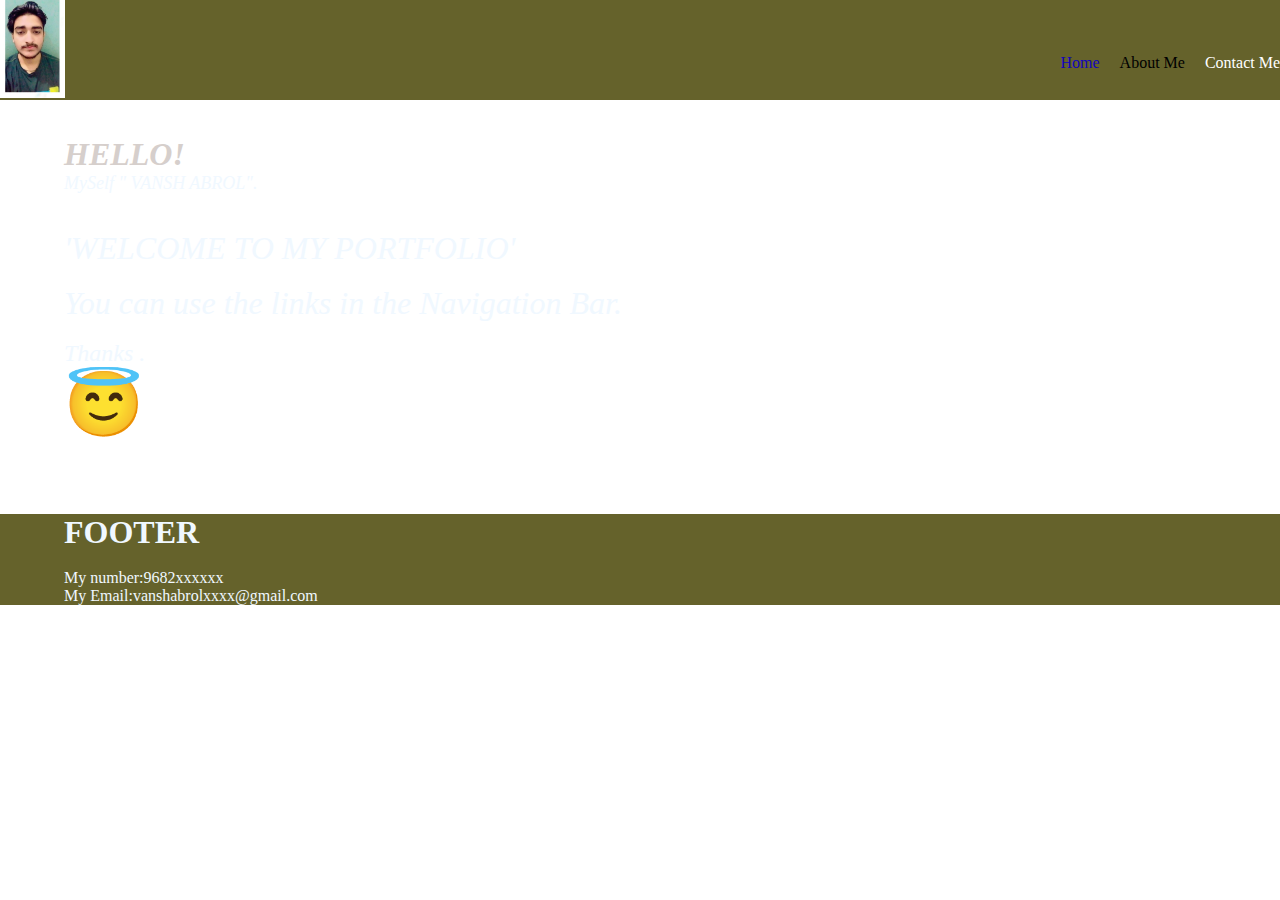
<file: index.html>
<!DOCTYPE html>
<html lang="en">
<head>
    <meta charset="UTF-8">
    <meta name="viewport" content="width=device-width, initial-scale=1.0">
    <link rel="stylesheet" href="style.css">
    <title></title>
</head>
<style>
    ol{
        list-style-type:none;
        /* margin: 0;
        padding: 0; */
    }

    .list li a{
        text-decoration: none;
    }
</style>
<body>
    <div class="vansh">
        <div class="parent1">
            <nav>
                <div class="parent0">
     
                    <img  style="height: 100px;" src="./WhatsApp Image 2024-08-02 at 13.54.59_62faaaeb.jpg" alt ="VANSH ABROL">
                </div>
                <ol class="list">
               
                <li ><a  style="color: rgb(18, 5, 187);" href="index2.html">Home</a></li>
                <li> <a  style="color: black;" href="index3.html">About Me</a></li>
                <li> <a  style="color: white" href="index4.html">Contact Me</a></li>
            </ol>
            </nav>
        </div>
    
    

    <div class="parent2">
    <br/>
    <br/>
    <h1 style=" margin-left: 5%; color: rgb(214, 207, 204);font-style:italic;">HELLO! <br/></h1>
      <p style="color: aliceblue;margin-left: 5%;font-size: large;font-style:italic;">MySelf " VANSH ABROL". </p>  
    <br/>
    <br/>
    <p style="color:aliceblue ;margin-left: 5%;font-size: xx-large;font-style:italic;">'WELCOME TO MY PORTFOLIO'</p> <br/>
    <p style="color:aliceblue ;margin-left: 5%;font-size: xx-large;font-style:italic;">You can use the links in the Navigation Bar.</p><br/>
    <p style="color: aliceblue;margin-left: 5%;font-size: x-large;font-style: italic;">Thanks .</p>
    <p   class="par">&#128519</p>
    </div>
    <br/>
    <br/>
    <br/>
    <br/>
    <footer>
        
       <h1 style="font-size:x larger;margin-left: 5%;">FOOTER </h1><br/>
       <p style="margin-left: 5%;">My number:9682xxxxxx</p>
      <p style="margin-left: 5%;">My Email:vanshabrolxxxx@gmail.com</p>
    </footer>
</div>

        
        

        


</body>
</html>
</file>
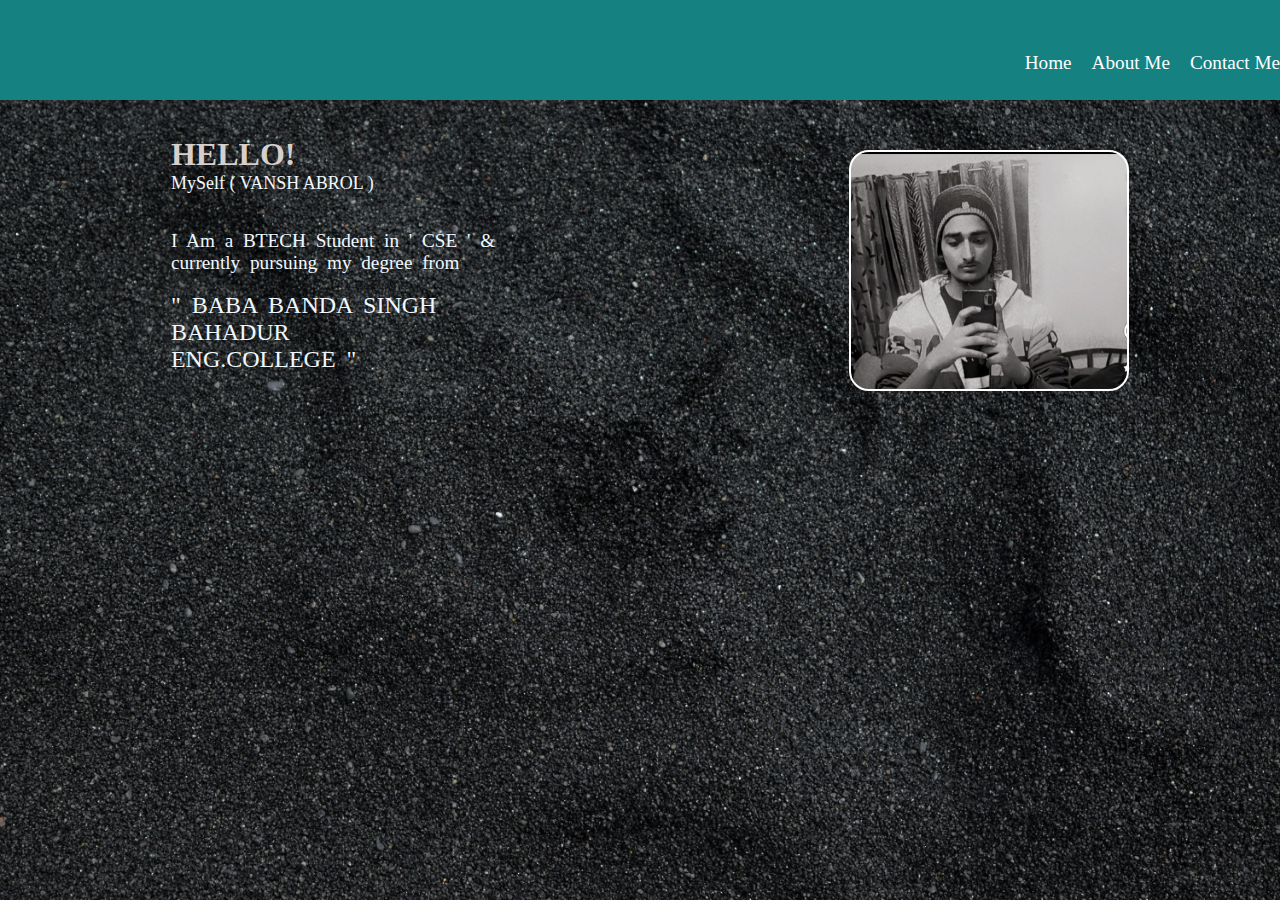
<file: index2.html>
<!DOCTYPE html>
<html lang="en">
<head>
    <meta charset="UTF-8">
    <meta name="viewport" content="width=device-width, initial-scale=1.0">
    <link rel="stylesheet" href="styleee.css">
    <title></title>
</head>
<style>
    ol{
        list-style-type:none;
        /* margin: 0;
        padding: 0; */
    }

    .list li a{
        text-decoration: none;
    }
</style>
<body>
        <div   class="parent1">
            <nav >
                <div></div>
                
                <ol class="list">
               
                <li ><a  style="color: white ;font-size: larger" href="index2.html">Home</a></li>
                <li> <a  style="color:white;font-size: larger" href="index3.html">About Me</a></li>
                <li> <a  style="color: white;font-size: larger;" href="index4.html">Contact Me</a></li>
            </ol>
            </nav>
        </div>
    
   <div class="gfather">

    <div class="parent2">
    <br/>
    <br/>
    <h1 style=" margin-left: 5%; color: rgb(214, 207, 204);">HELLO! <br/></h1>
      <p style="color: aliceblue;margin-left: 5%;font-size: large;">MySelf ( VANSH ABROL )  
    </p>  
    <br/>
    <br/>
    <p style="color: aliceblue; margin-left: 5%; word-spacing: 5px;font-size: larger;" >I Am a BTECH Student in ' CSE ' &</p>
    <p style="color: aliceblue; margin-left: 5%; word-spacing: 5px;font-size: larger;" > currently pursuing my degree from</p><br/>
    <p style="color: aliceblue; margin-left: 5%; word-spacing: 5px;font-size: x-large;" > " BABA BANDA SINGH BAHADUR </p> 
    <p style="color: aliceblue; margin-left: 5%; word-spacing: 5px;font-size: X-large;" > ENG.COLLEGE "</p><br/>
    


      
    </div>
    <div  style="border-radius: 20px;" class="parent3">

    </div>
   </div>
    

        
        

        


</body>
</html>
</file>
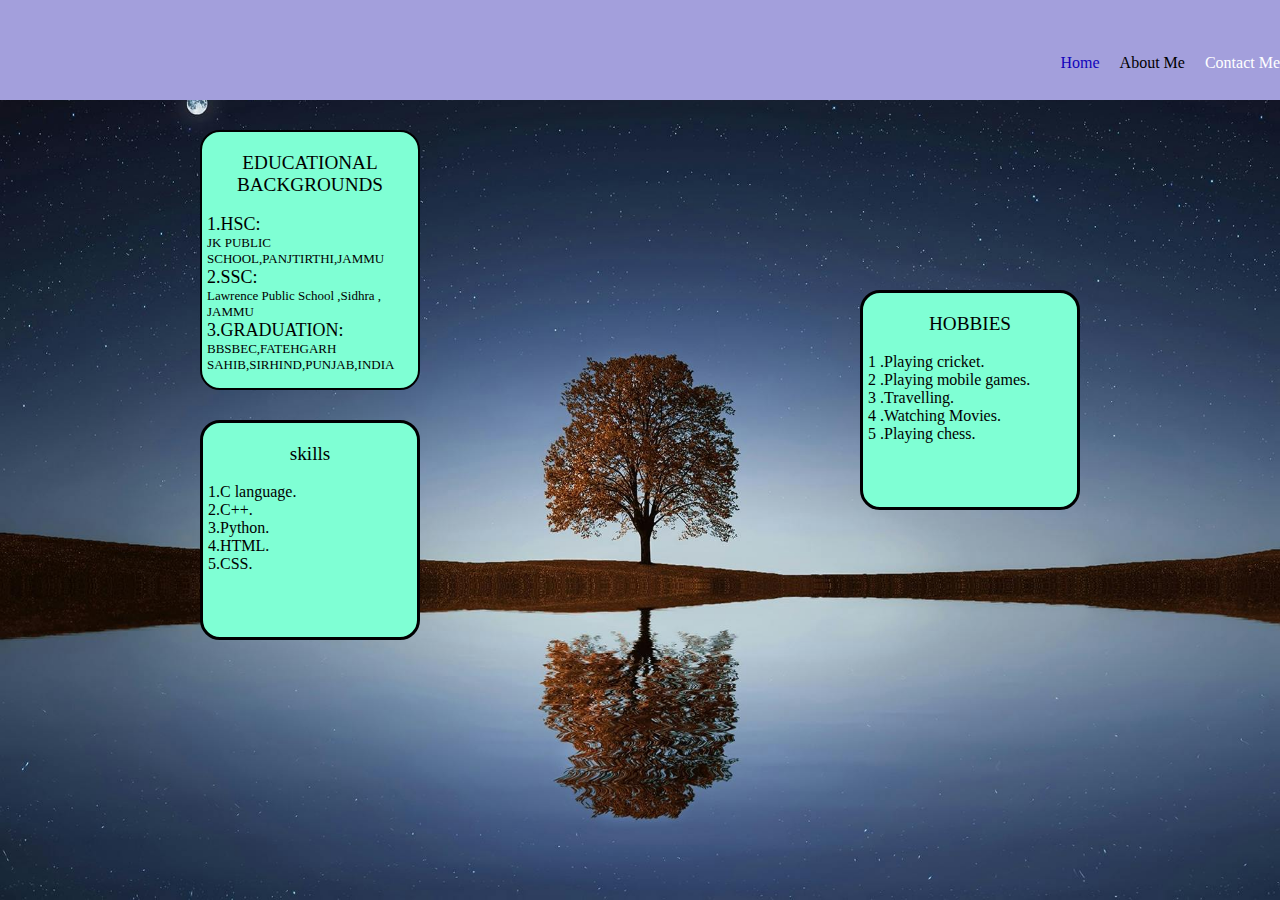
<file: index3.html>
<!DOCTYPE html>
<html lang="en">
<head>
    <meta charset="UTF-8">
    <meta name="viewport" content="width=device-width, initial-scale=1.0">
    <link rel="stylesheet" href="styleeee.css">
    <title></title>
</head>
<style>
       ol{
        list-style-type:none;
        /* margin: 0;
        padding: 0; */
    }
    .list li a{
        text-decoration: none;
    }
</style>
<body>
    <div class="parent3">
    <div class="parent1">
        <nav>
            <div class="parent0">
            </div>
            <ol class="list">
           
            <li ><a  style="color: rgb(18, 5, 187);" href="index2.html">Home</a></li>
            <li> <a  style="color: black;" href="index3.html">About Me</a></li>
            <li> <a  style="color: white" href="index4.html">Contact Me</a></li>
        </ol>
        </nav>
    </div>
    <div class="parent2">
        <div  class="child1">

            <div class="p1">
                <p style="margin-top: 20px;font-size: larger;text-align: center;">EDUCATIONAL BACKGROUNDS</p><br/>
     
       
        
    
        <p style="margin-left: 5px;font-size: large;">1.HSC:</p>
        <p  style="margin-left: 5px;font-size: small;">JK PUBLIC  SCHOOL,PANJTIRTHI,JAMMU </p>
        <p style="margin-left: 5px;font-size: large;">2.SSC:</p>
        <P style="margin-left: 5px;font-size: small">Lawrence Public School ,Sidhra , JAMMU </P>
        <p  style="margin-left: 5px;font-size: large;">3.GRADUATION:</p>
        <p style="margin-left: 5px;font-size: small">BBSBEC,FATEHGARH SAHIB,SIRHIND,PUNJAB,INDIA</p>
        
                

            </div>
            
            <div class="p2">
                
                <p style="margin-top: 20px;font-size: larger;text-align: center;">skills</p><br/>
     
       
        
                <p  style="margin-left: 5px;"> 1.C language.</p>
                <p  style="margin-left: 5px;"> 2.C++.</p>
                <p  style="margin-left: 5px;"> 3.Python.</p>
                <p  style="margin-left: 5px;"> 4.HTML.</p>
                <p  style="margin-left: 5px;"> 5.CSS.</p>
        
            </div>
            
            
            
        </div>
        <div class="child2" >
            <p style="margin-top: 20px;font-size: larger;text-align: center;">HOBBIES</p><br/>
     
       
        
        <p  style="margin-left: 5px;"> 1 .Playing cricket.</p>
        <p  style="margin-left: 5px;"> 2 .Playing mobile games.</p>
        <p  style="margin-left: 5px;"> 3 .Travelling.</p>
        <p  style="margin-left: 5px;"> 4 .Watching Movies.</p>
        <p  style="margin-left: 5px;"> 5 .Playing chess.</p>

        </div>

    </div>
</div>
</body>
</html>
</file>
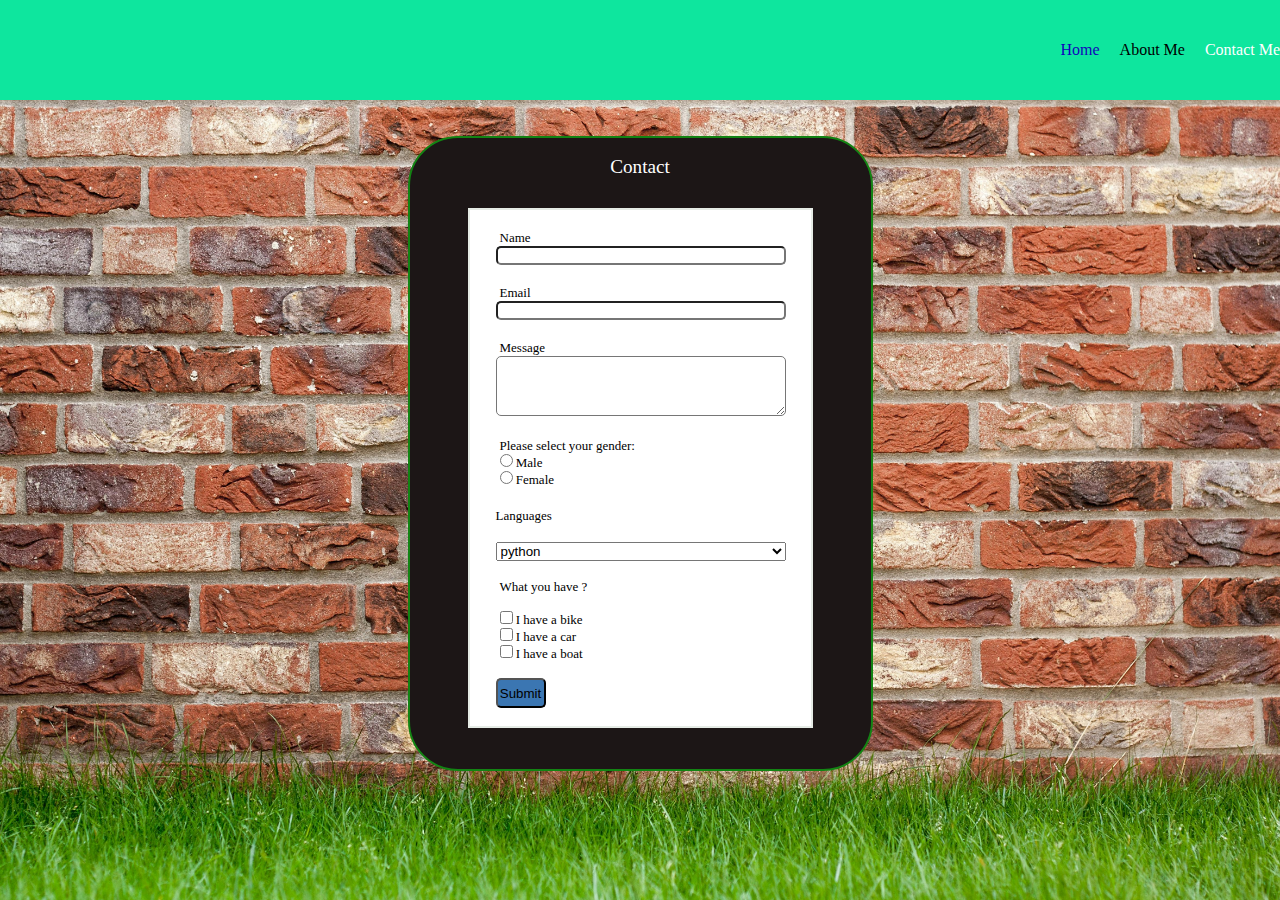
<file: index4.html>
<!DOCTYPE html>
<html lang="en">
<head>
    <meta charset="UTF-8">
    <meta name="viewport" content="width=device-width, initial-scale=1.0">
    <link rel="stylesheet" href="stylee.css">
    <title></title>
</head>
<style>
    .list li a{
        text-decoration: none;
    }
</style>
<body>
       
      
        <div    class="parent1">
            <nav >
                <div></div>
                
                <ol class="list">
               
                <li ><a  style="color: rgb(18, 5, 187) ;" href="index2.html">Home</a></li>
                <li> <a  style="color: black;" href="index3.html">About Me</a></li>
                <li> <a  style="color: white" href="index4.html">Contact Me</a></li>
            </ol>
            </nav>
        </div>
<br/>
    <br/>



    <div class="Big2">
        <div class="parent0">
            <br/>
            
        <header style="text-align: center;font-size: larger; color: white;">Contact  </header>
        </div>
     <div  class="parent" >
        <form>
           
         <br>
         <div class="child2">
             <label  style="margin-left: 30px;font-size: small" for=" name"> Name </label><br>
             <input style="border-radius: 5px; " class= "vans" name="name" id="name"type="text"><br/>
         </div>
         <br/>
         <div class="child3">
            <label   style="margin-left: 30px;font-size: small;"for=" email">Email</label><br>
            <input  style="border-radius: 5px;" class="sid" name="email" id="email"type="email">
        </div>
        <br/>
        <div class="child4">
            <label   style="margin-left: 30px; font-size: small;" for=" bcd">Message </label><br>
            <textarea style="border-radius: 5px;" class="esh" name="bcd" id="bcd" >
                </textarea>
        </div>
        <br/>
        <div class="p1">
            <p">Please select your gender:</p>
            <input type="radio" id="male" name="gender" value="Male">
            <label for="male">Male</label><br>
             <input type="radio" id="Female" name="gender" value="Female">
            <label for="Female">Female</label><br>
    </div>  
    <div>
        <br/>
     <label style="margin-left: 3px;font-size: small;border-radius: 5px;margin-left: 26px;" for="help">Languages</label><br>
        <br>
        <select  style="width: 290px;margin-left: 26px;"name="lang">
      <option  value="1">python </option>
     <option  value="2">c </option>
     <option  value="3">c++</option>  
        </select>
    </div>
    <br/>
    <div class="p3">
        <p >What you have ?</p>
        <br/>
        <input type="checkbox" id="vehicle1" name="vehicle1" value="Bike">
        <label for="vehicle1"> I have a bike</label><br>
        <input type="checkbox" id="vehicle2" name="vehicle2" value="Car">
        <label for="vehicle2"> I have a car</label><br>
        <input type="checkbox" id="vehicle3" name="vehicle3" value="Boat">
        <label for="vehicle3"> I have a boat</label><br><br>
    </div>
    <div>
        <input style="background-color: rgb(59, 118, 178);margin-left:26px;height: 30px;width: 50px; border-radius: 5px;" type="Submit">
</div>

      

        </form>
     </div>  
     </div>
       </div>
    
    
</body>
</html>
</file>
<file: style.css>
*{
    margin: 0;
    padding: 0;
    box-sizing: border-box;
}

.list{
    display: flex;
    gap: 20px;
    justify-content:flex-end;
    margin-top: 25px;
}
.parent1{
    background-color: #65622b;
    width: 100%;
}
body{
    background-image:url(https://plus.unsplash.com/premium_photo-1721557752718-f24f0ffd1105?w=500&auto=format&fit=crop&q=60&ixlib=rb-4.0.3&ixid=M3wxMjA3fDB8MHx0b3BpYy1mZWVkfDIwfGJvOGpRS1RhRTBZfHxlbnwwfHx8fHw%3D)  ;
    background-repeat: no-repeat;
   background-size: cover;
   background-attachment: fixed; 
   background-size: 100% 100%;
   height: 100%;
   width: 100%;
}
nav{
    display: flex;
    align-items: center;
    justify-content:space-between;
    height: 100px;
    overflow-y: hidden;
}
.par{
    margin-left: 5%;
    font-size: 400%;
}
footer{
    
    height: 100%;
    color: aliceblue;
    background-color: #65622b;
    
    
    
}
.vansh{
    display: flex;
    flex-direction: column;
}
</file>
<file: styleee.css>
*{
    margin: 0;
    padding: 0;
    box-sizing: border-box;
}

.list{
    display: flex;
    gap: 20px;
    justify-content:flex-end;
    margin-top: 25px;
}
.parent1{
    background-color: rgb(21, 129, 129);
    
}
body{
    background-image:url(./pexels-danielabsi-952670.jpg)  ;
    background-repeat: no-repeat;
   background-size: cover;
   background-attachment: fixed; 
   background-size: 100% 100%;
}
nav{
    display: flex;
    align-items: center;
    justify-content:space-between;
    
    height: 100px;
    overflow-y: hidden;
}
.list{
    justify-content: space-between;
}

.parent3{
    border:2px solid white ;
    width: 280px;
    margin-top: 50px;
    background-image: url(./WhatsApp\ Image\ 2024-08-05\ at\ 12.22.52_5f2dd368.jpg);
    background-repeat: no-repeat;
    background-size: cover;

  
}
.gfather{display: flex;
justify-content: space-around;
}
</file>
<file: styleeee.css>
*{
    margin: 0;
    padding: 0;
    box-sizing: border-box;
}

.list{
    display: flex;
    gap: 20px;
    justify-content:flex-end;
    margin-top: 25px;
    justify-content:  ;
}
.parent1{
    background-color: #a39fdc;
    
}
body{
    background-image:url(./pexels-pixabay-268533.jpg)  ;
    background-repeat: no-repeat;
   background-size: cover;
   background-attachment: fixed; 
   background-size: 100% 100%;
}
nav{
    display: flex;
    align-items: center;
    justify-content:space-between;
    
    height: 100px;
    overflow-y: hidden;
}
.list{
    justify-content: space-between;
}
.parent3{display: flex;
flex-direction: column;
}
.p1{
    border: 3px solid black;
    width: 220px;
    margin-top: 30px;
    /* margin-left: 30px; */
    height: 260px;
    border-radius: 20px;
    background-color: aquamarine;
    }
    .p2{
        border: 3px solid black;
        width: 220px;
        margin-top: 30px;
        /* margin-left: 30px; */
        height: 220px;
        border-radius: 20px;
        background-color: aquamarine;
        }
    .child2{
        border: 3px solid black;
        width: 220px;
        margin-top: 190px;
        margin-right: 200px;
        
        height: 220px;
        border-radius: 20px;
        background-color: aquamarine;
 
    }
.parent2{
    display: flex;
    justify-content: space-between;
}
.child3{
    border: 2px solid black;
    height: 150px;
    


}
  .child4{
    border: 2px solid black;
    height: 20px;
  }
.child1{
    
   
    margin-left: 200px;
}
.p1{
    border: 2px solid black;
 
}
</file>
<file: stylee.css>
*{
    margin: 0;
    padding: 0;
    box-sizing: border-box;
}

.parent{
    display: flex;
  
    justify-content: center;
    margin-left: 65px;
    margin-right: 65px;
    margin-top: 30px;
    margin-bottom: 30px;
    border: 2px solid rgb(230, 236, 230);
    height: 520px;
   background-color: white;
}
.van{
margin-left: 26px;
    width: 290px;
    
}
.vans{
    margin-left: 26px;
        width: 290px;
}
.sid{
    width: 290px;
    margin-left: 26px;
}
.abc{
    width: 180px;
}
.esh{
    width: 290px;
  
    height: 60px;
    margin-left: 26px;
    margin-right: 25px;
}
body{
    background-color:rgb(104, 95, 95); 
    padding-bottom: 30px;
    background-image: url(./pexels-pixabay-259915.jpg);
    background-size: cove;
   background-attachment: fixed;
   background-size:100% 100% ;
   background-repeat: no-repeat;
  
}
    

    

.Big2{
    /* border: 1px solid rgb(234, 227, 227); */
    background-color: rgb(28, 22, 22);
    height: 635px;
    width: 465px;
    margin: 0 auto;
    /* margin-bottom: px; */
    
    border: 2px solid rgb(19, 131, 19);
    display: flex;
    flex-direction: column;
    border-radius: 50px;
    align-items: center;
    overflow: hidden;
    
    
}
.p1{
    margin-left: 30px;
    font-size: small;
}

   
    


.list{display: flex;
   
    gap: 20px;

/* border-bottom: 3px solid black; */
/* background-color: aquamarine; */
margin-bottom: 2 px;
       
    

    
}
ol{
    list-style-type: none;

    overflow: hidden;
  }
 .gfather{
    display: flex;
    flex-direction: column;
 }
 .one{
    display: flex;
 }
 
   
   
 nav{
    display: flex;
    align-items: center;
    justify-content:space-between;
    
    height: 100px;
    overflow-y: hidden;
}
.list{
    justify-content: space-between;
}


.parent1{
    background-color: rgb(14, 230, 158);
    
}
.p3{
    margin-left: 30px;
    font-size: small;
}
</file>
